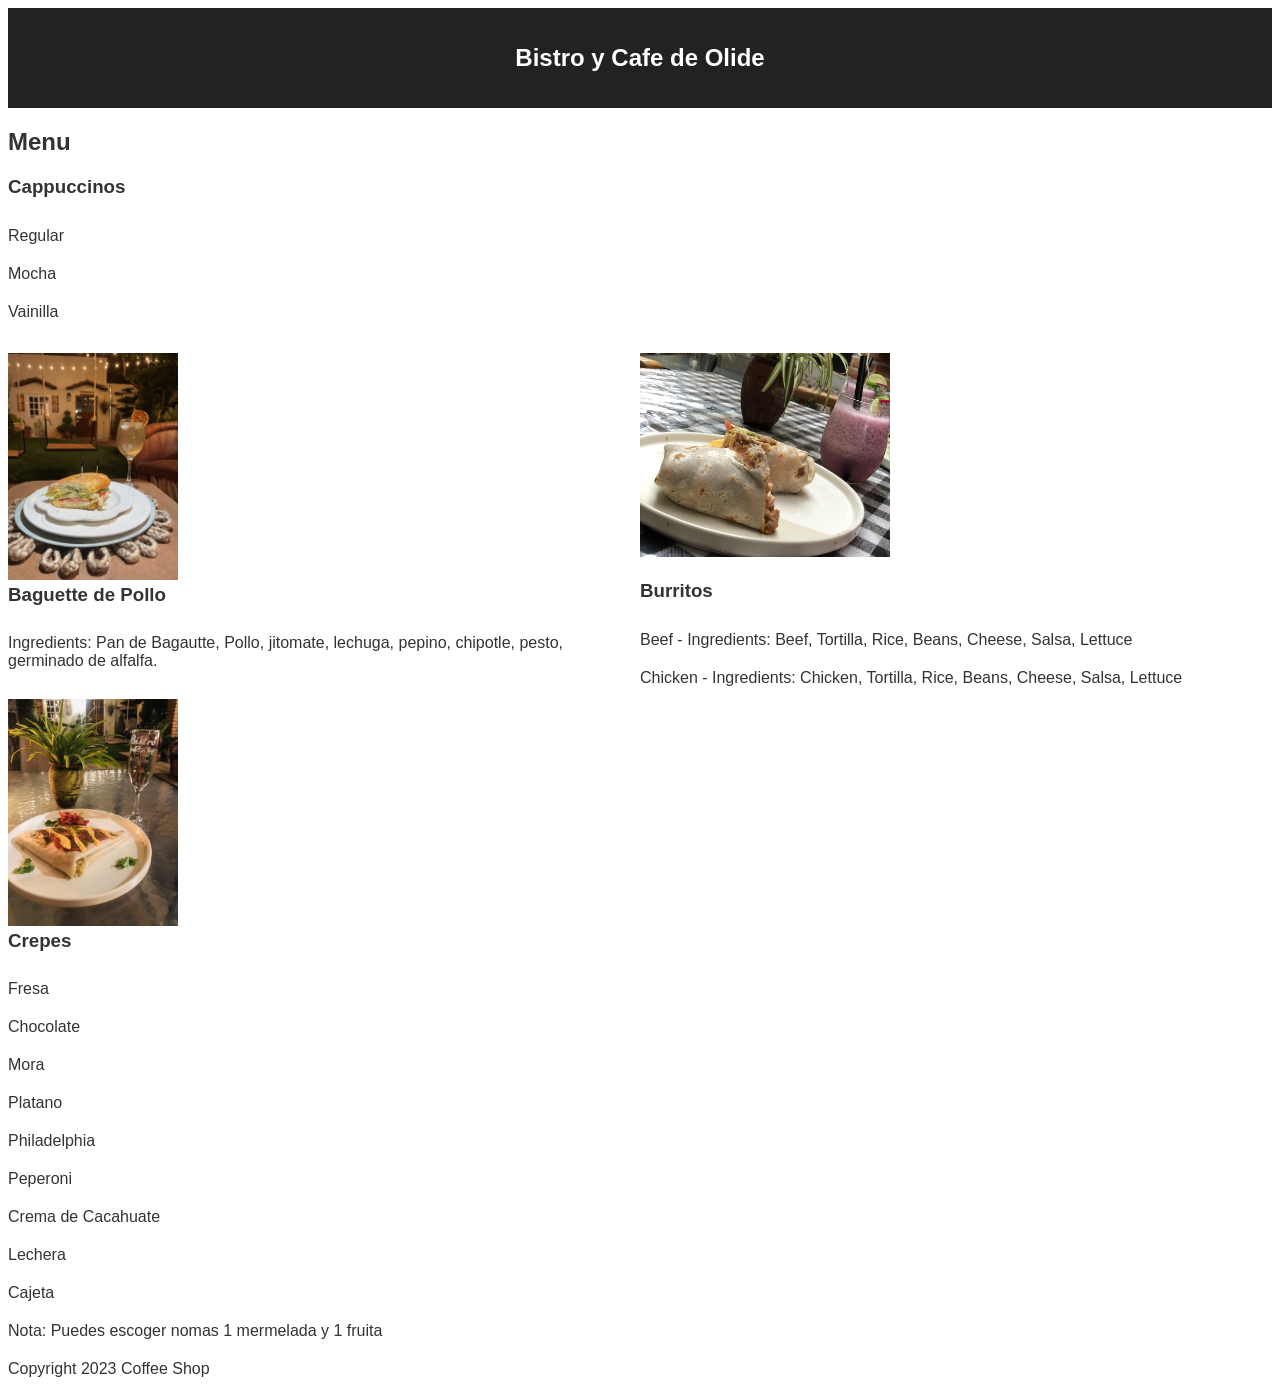
<file: Bistro y Cafe de Olide/project/Bistro y Cafe de Olide/Public/index.html>
<!DOCTYPE html>
<html>
<head>
  <title>Bistro y Cafe de Olide</title>
  <link rel="stylesheet" href="style.css">
  <script src="script.js"></script>
</head>
<body>
<header>
  <h1>Bistro y Cafe de Olide</h1>
</header>
<main>
  <section>
    <p class="responsive-text">
      <h2>Menu</h2>
      <ul>
        <h3>Cappuccinos</h3>
        <ul>
            <li>Regular</li>
            <li>Mocha</li>
            <li>Vainilla</li>
            <h5></h5>
        </ul>
        <div class="small-image">
            <div class="col-md-6">
            <img src="./assets/images/Burrito.jpg" alt="Burrito" style="width: 250px" data-ingredients="Bistec, Tortilla, Arroz, Frijoles, Salsa">
        </div>
        <h3>Burritos</h3>
         <ul>
            <li>Beef - Ingredients: Beef, Tortilla, Rice, Beans, Cheese, Salsa, Lettuce</li>
            <li>Chicken - Ingredients: Chicken, Tortilla, Rice, Beans, Cheese, Salsa, Lettuce</li>
        </ul>
    </p>
    <p>
    </div>
    <div class="small-image">
        <div class="col-md-6">
        <img src="./assets/images/Baguette de Pollo.jpg" alt="Burrito" style="width: 170px" data-ingredients="Pan de Baguette, Pollo, Jitomate, Lechuga, Pepino, Chipotle, Pesto, Germinado de Alfalfa">
    </div>

      </ul>
       <ul> <h3>Baguette de Pollo</h3>
            <ul>
                <li>
                Ingredients: Pan de Bagautte, Pollo, jitomate, lechuga, pepino, chipotle, pesto, germinado de alfalfa.
                </li>
            </ul>
        </ul>
   <ul>
   </p>
    <p>
        <div class="image-container">
            <img src="./assets/images/Crepe.jpg" alt="Crepe" style="width: 170px" data-ingredients="Fresa, Chocolate, Mora, Platano, Philadelphia, Peperoni, Crema de Cacahuate, Lechera, Cajeta">
           </div>
        <h3>Crepes</h3>   
        <ul>
        <li>Fresa</li>
        <li>Chocolate</li>
        <li>Mora</li>
        <li>Platano</li>
        <li>Philadelphia</li>
        <li>Peperoni</li>
        <li>Crema de Cacahuate</li>
        <li>Lechera</li>
        <li>Cajeta</li>
            <ul>
                <li>Nota: Puedes escoger nomas 1 mermelada y 1 fruita</li>
            </ul>
        </ul>
   </p>
</section>
</main>
<footer>
  <p>Copyright 2023 Coffee Shop</p>
</footer>
</body>
</html>
</file>
<file: Bistro y Cafe de Olide/project/Bistro y Cafe de Olide/Public/style.css>
body {
    font-family: Arial, sans-serif;
    font-size: 16px;
    color: #333;
  }
  
  h1 {
    font-size: 24px;
    font-weight: bold;
  }
  
  p {
    margin: 10px 0;
  }
  
  /* Responsive text */
  
  .responsive-text {
    font-size: 16px;
    /* This is the default font size */
    max-width: 500px;
    /* This is the maximum width of the text */
    margin: 0 auto;
    /* Centers the text */
    overflow: hidden;
    /* This prevents the text from overflowing */
    white-space: nowrap;
    /* This prevents the text from wrapping */
    text-overflow: ellipsis;
    /* This displays "..." when the text overflows */
  }
  
  /* Header styling */
  
  header {
    background-color: #222;
    color: #fff;
    padding: 20px;
  }
  
  h1 {
    text-align: center;
  }
  
  /* Menu styling */
  
  ul {
    list-style-type: none;
    margin: 0;
    padding: 0;
  }
  
  li {
    padding: 10px 0;
  }
  
  a {
    text-decoration: none;
    color: #fff;
  }
  
  /* Image styling */
  
  img {
    max-width: 100%;
    height: auto;
  }
  
  /* Small image styling */
  
  .small-image {
    float: right;
    width: 50%;
  }
  
  /* Image container styling */
  
  .image-container {
    float: right;
    width: 50%;
  }
</file>
